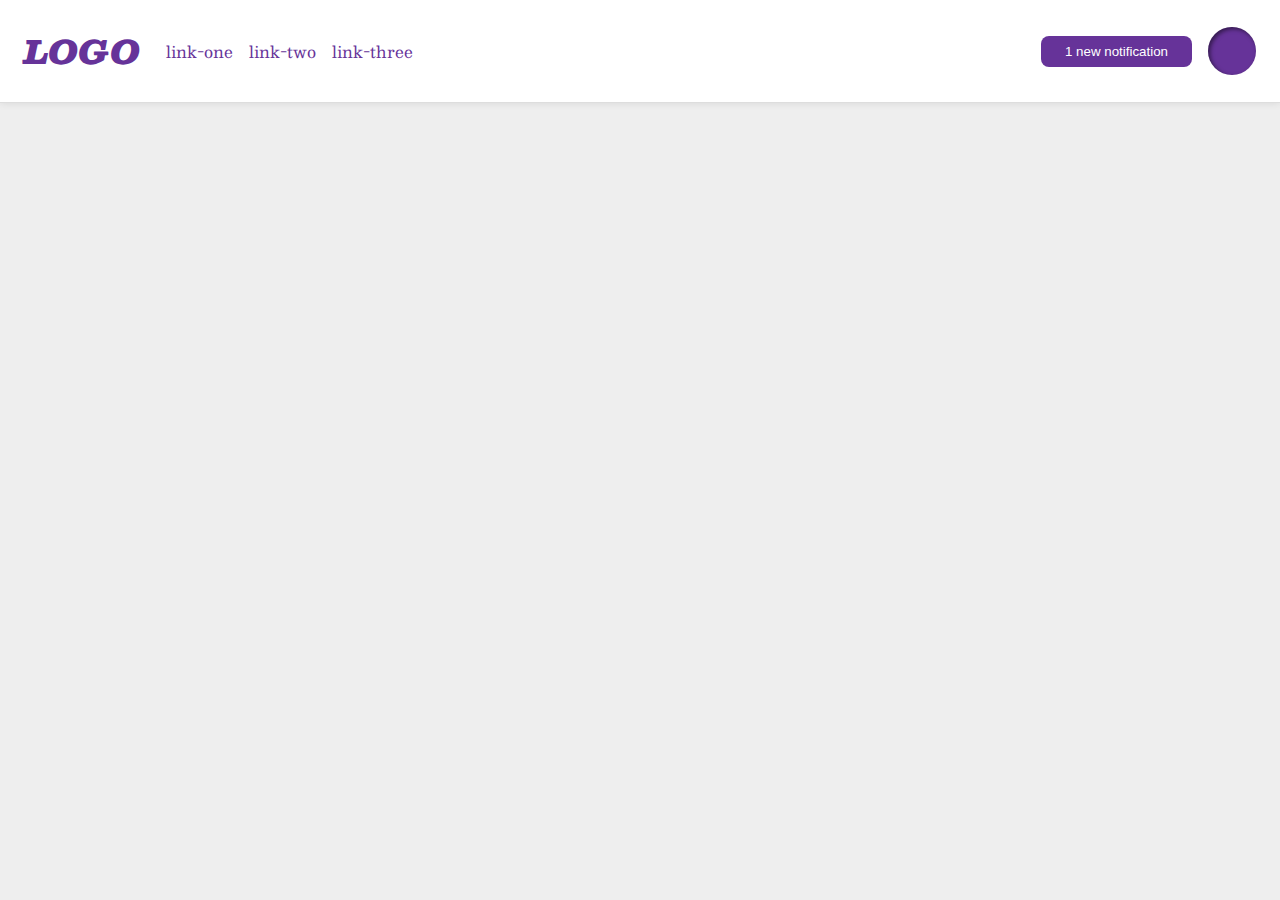
<file: flex/03-flex-header-2/index.html>
<!DOCTYPE html>
<html lang="en">
  <head>
    <meta charset="UTF-8">
    <meta http-equiv="X-UA-Compatible" content="IE=edge">
    <meta name="viewport" content="width=device-width, initial-scale=1.0">
    <title>Flex Header 2</title>
    <link rel="stylesheet" href="style.css">
  </head>
  <body>
    <div class="header">
      <div class="logo">
        LOGO
      </div>
      <ul class="links">
        <li><a href="google.com">link-one</a></li>
        <li><a href="google.com">link-two</a></li>
        <li><a href="google.com">link-three</a></li>
      </ul>
      <div class="right">
      <button class="notifications">
        1 new notification
      </button>
      <div class="profile-image"></div>
      </div>
    </div>
  </body>
</html>
</file>
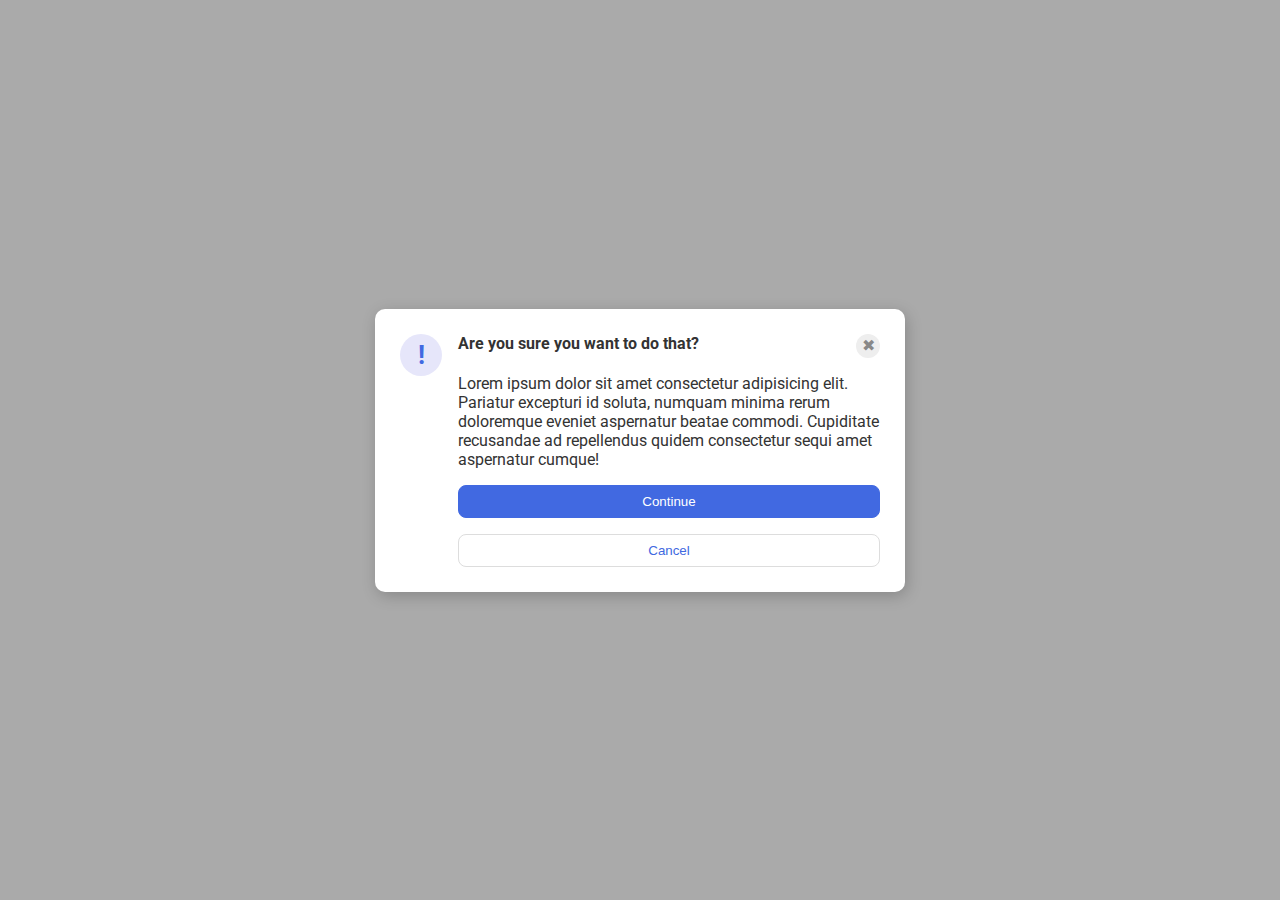
<file: flex/05-flex-modal/index.html>
<!DOCTYPE html>
<html lang="en">
  <head>
    <meta charset="UTF-8">
    <meta http-equiv="X-UA-Compatible" content="IE=edge">
    <meta name="viewport" content="width=device-width, initial-scale=1.0">
    <link rel="stylesheet" href="style.css">
    <title>Modal</title>
  </head>
  <body>
    <div class="modal">
      <div class="icon">!</div>
      <div class="remaining">
        <div class="close">
        <div class="header">Are you sure you want to do that?</div>
        <div class="close-button">✖</div>
        </div>
        <div class="text">Lorem ipsum dolor sit amet consectetur adipisicing elit. Pariatur excepturi id soluta, numquam minima rerum doloremque eveniet aspernatur beatae commodi. Cupiditate recusandae ad repellendus quidem consectetur sequi amet aspernatur cumque!</div>
        <button class="continue">Continue</button>
        <button class="cancel">Cancel</button>
      </div>
    </div>
  </body>
</html>
</file>
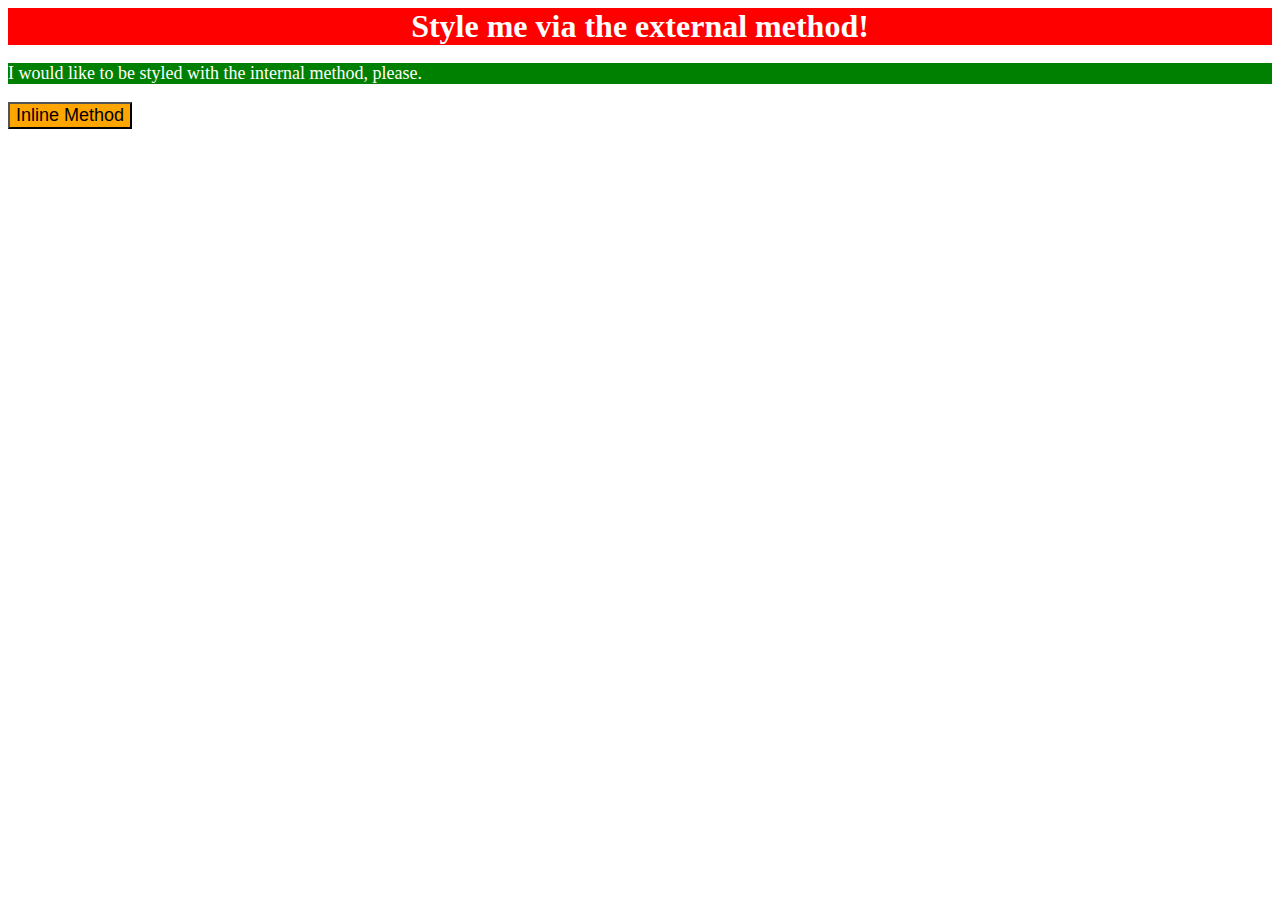
<file: foundations/01-css-methods/index.html>
<!DOCTYPE html>
<html lang="en">
  <head>
    <link rel="stylesheet" href="styles.css"> 
    <meta charset="UTF-8">
    <meta http-equiv="X-UA-Compatible" content="IE=edge">
    <meta name="viewport" content="width=device-width, initial-scale=1.0">
    <title>Methods for Adding CSS</title>
    <style>
      p{
        background-color: green;
        color: white;
        font-size: 18px;
      }
    </style>
  </head>
  <body>
    <div>Style me via the external method!</div>
    <p>I would like to be styled with the internal method, please.</p>
    <button style = "background-color: orange; font-size: 18px;">Inline Method</button>
  </body>
</html>
</file>
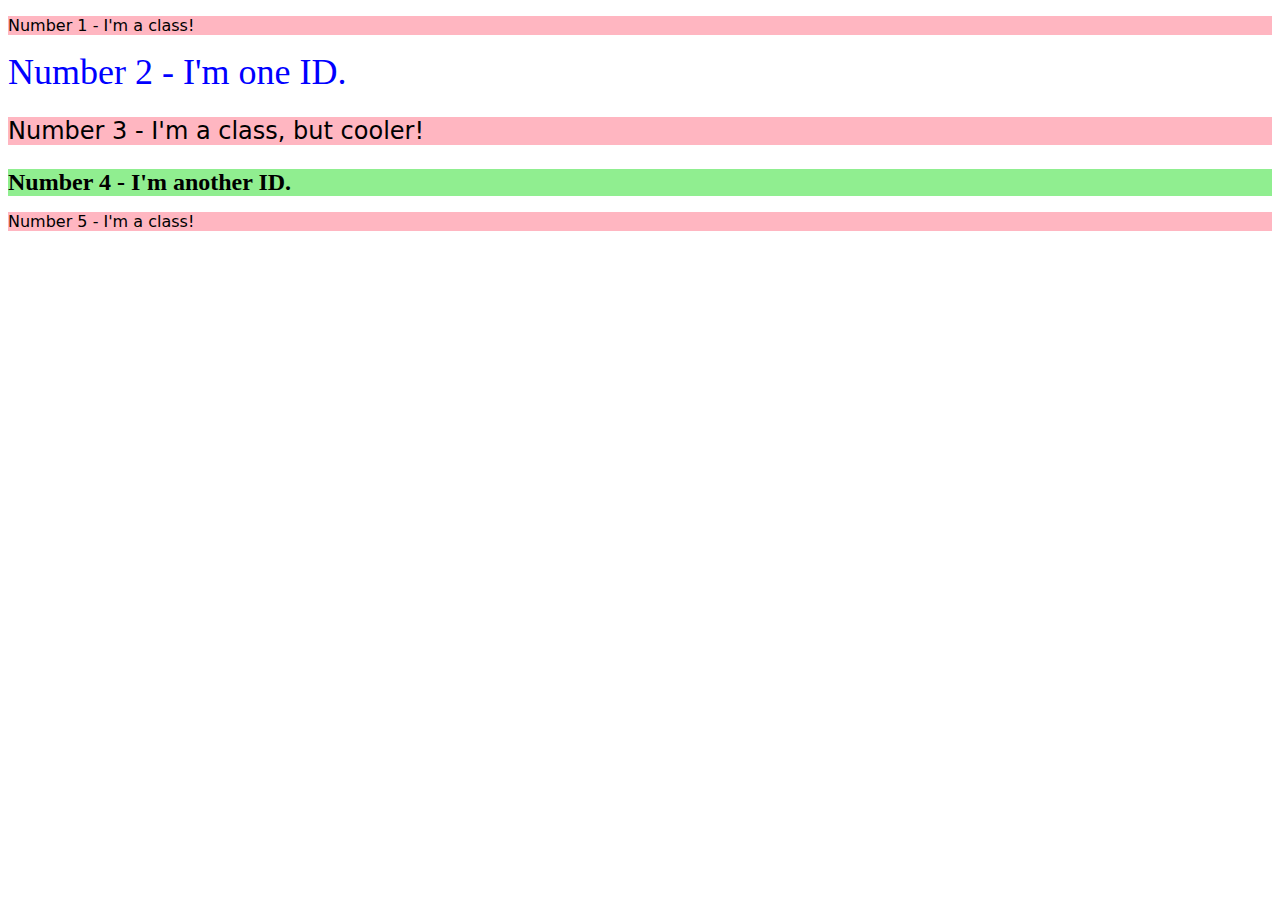
<file: foundations/02-class-id-selectors/index.html>
<!DOCTYPE html>
<html lang="en">
  <head>
    <meta charset="UTF-8">
    <meta http-equiv="X-UA-Compatible" content="IE=edge">
    <meta name="viewport" content="width=device-width, initial-scale=1.0">
    <title>Class and ID Selectors</title>
    <link rel="stylesheet" href="style.css">
  </head>
  <body>
    <p class="odd">Number 1 - I'm a class!</p>
    <div id="two">Number 2 - I'm one ID.</div>
    <p class="odd three">Number 3 - I'm a class, but cooler!</p>
    <div id="four">Number 4 - I'm another ID.</div>
    <p class="odd">Number 5 - I'm a class!</p>
  </body>
</html>
</file>
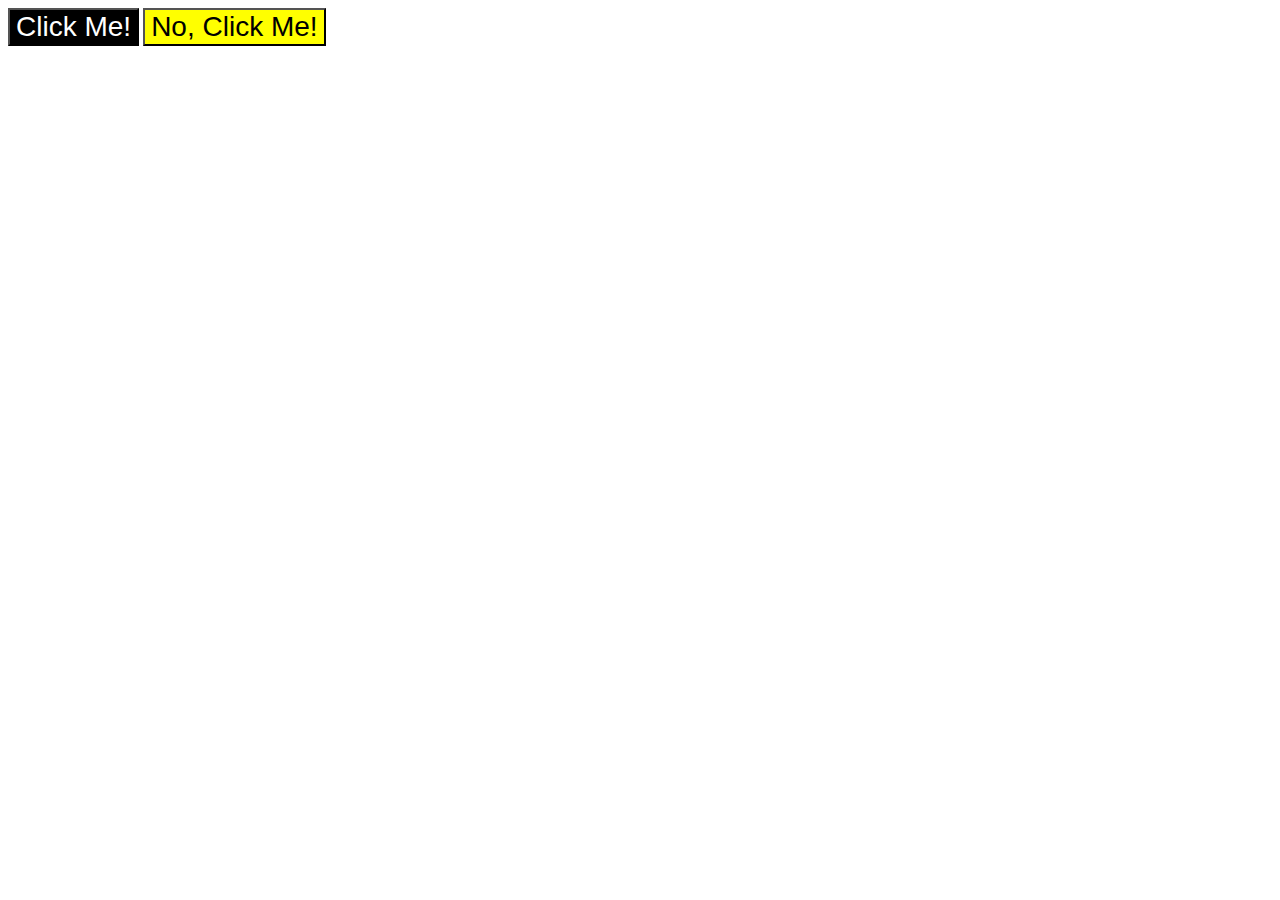
<file: foundations/03-grouping-selectors/index.html>
<!DOCTYPE html>
<html lang="en">
  <head>
    <meta charset="UTF-8">
    <meta http-equiv="X-UA-Compatible" content="IE=edge">
    <meta name="viewport" content="width=device-width, initial-scale=1.0">
    <title>Grouping Selectors</title>
    <link rel="stylesheet" href="style.css">
  </head>
  <body>
    <button class="one">Click Me!</button>
    <button class="two">No, Click Me!</button>
  </body>
</html>
</file>
<file: flex/03-flex-header-2/style.css>
/* this is some magical font-importing.  
you'll learn about it later. */
@import url('https://fonts.googleapis.com/css2?family=Besley:ital,wght@0,400;1,900&display=swap');

body {
  margin: 0;
  background: #eee;
  font-family: Besley, serif;
}

.header {
  background: white;
  border-bottom: 1px solid #ddd;
  box-shadow: 0 0 8px rgba(0,0,0,.1);
  display: flex;
  align-items: center;
  padding: 8px;
  gap: 10px;
}

.profile-image {
  background: rebeccapurple;
  box-shadow: inset 2px 2px 4px rgba(0,0,0,.5);
  border-radius: 50%;
  width: 48px;
  height: 48px;
  margin: 16px;
}

.logo {
  color: rebeccapurple;
  font-size: 32px;
  font-weight: 900;
  font-style: italic;
  margin: 16px;
}

button {
  border: none;
  border-radius: 8px;
  background: rebeccapurple;
  color: white;
  padding: 8px 24px;
}

a {
  /* this removes the line under our links */
  text-decoration: none;
  color: rebeccapurple;
}

ul {
  list-style-type: none;
  display: flex;
  gap: 16px;
  justify-content: left;
  padding: 0;
  margin: 0;
}


.right {
  display: flex;
  flex: 1;
  justify-content: end;
  align-items: center;
}
</file>
<file: flex/05-flex-modal/style.css>
@import url('https://fonts.googleapis.com/css2?family=Roboto:wght@400;700&display=swap');

html, body {
  height: 100%;
}

body {
  font-family: Roboto, sans-serif;
  margin: 0;
  background: #aaa;
  color: #333;
  /* I'll give you this one for free lol */
  display: flex;
  align-items: center;
  justify-content: center;
}

.modal {
  background: white;
  width: 480px;
  border-radius: 10px;
  box-shadow: 2px 4px 16px rgba(0,0,0,.2);
  display: flex;
  gap: 16px;
  padding: 25px;
}

.icon {
  color: royalblue;
  font-size: 26px;
  font-weight: 700;
  background: lavender;
  width: 42px;
  height: 42px;
  border-radius: 50%;
  display: flex;
  align-items: center;
  justify-content: center;
  flex-shrink: 0;
}

.close-button {
  background: #eee;
  border-radius: 50%;
  color: #888;
  font-weight: 400;
  font-size: 16px;
  height: 24px;
  width: 24px;
  display: flex;
  align-items: center;
  justify-content: center;
}

button {
  padding: 8px 16px;
  border-radius: 8px;
}

button.continue {
  background: royalblue;
  border: 1px solid royalblue;
  color: white;
}

button.cancel {
  background: white;
  border: 1px solid #ddd;
  color: royalblue;
}

.close {
  display: flex;
}
.header {
  flex-basis: 400px;
  font-weight: bold;
}
.remaining {
  display: flex;
  flex-direction: column;
  gap:16px;

}
</file>
<file: foundations/01-css-methods/styles.css>
div{
    background-color: red;
    color: white;
    text-align: center;
    font-size: 32px;
    font-weight: bold;
}
</file>
<file: foundations/02-class-id-selectors/style.css>
.odd{
    font-family: Verdana, "DejaVu Sans", sans-serif;
    background-color: lightpink;
}
#two{
    color: blue;
    font-size: 36px;
}
#four{
    background-color: lightgreen;
    font-weight: bold;
    font-size: 24px;
}
.three{
    font-size: 24px;
}
</file>
<file: foundations/03-grouping-selectors/style.css>
.one,
.two{
    font-size: 28px;
    font-family: Helvetica, "Times New Roman", sans-serif;
}

.one{
    background-color: black;
    color: white;
}
.two{
    background-color: yellow;
}
</file>
